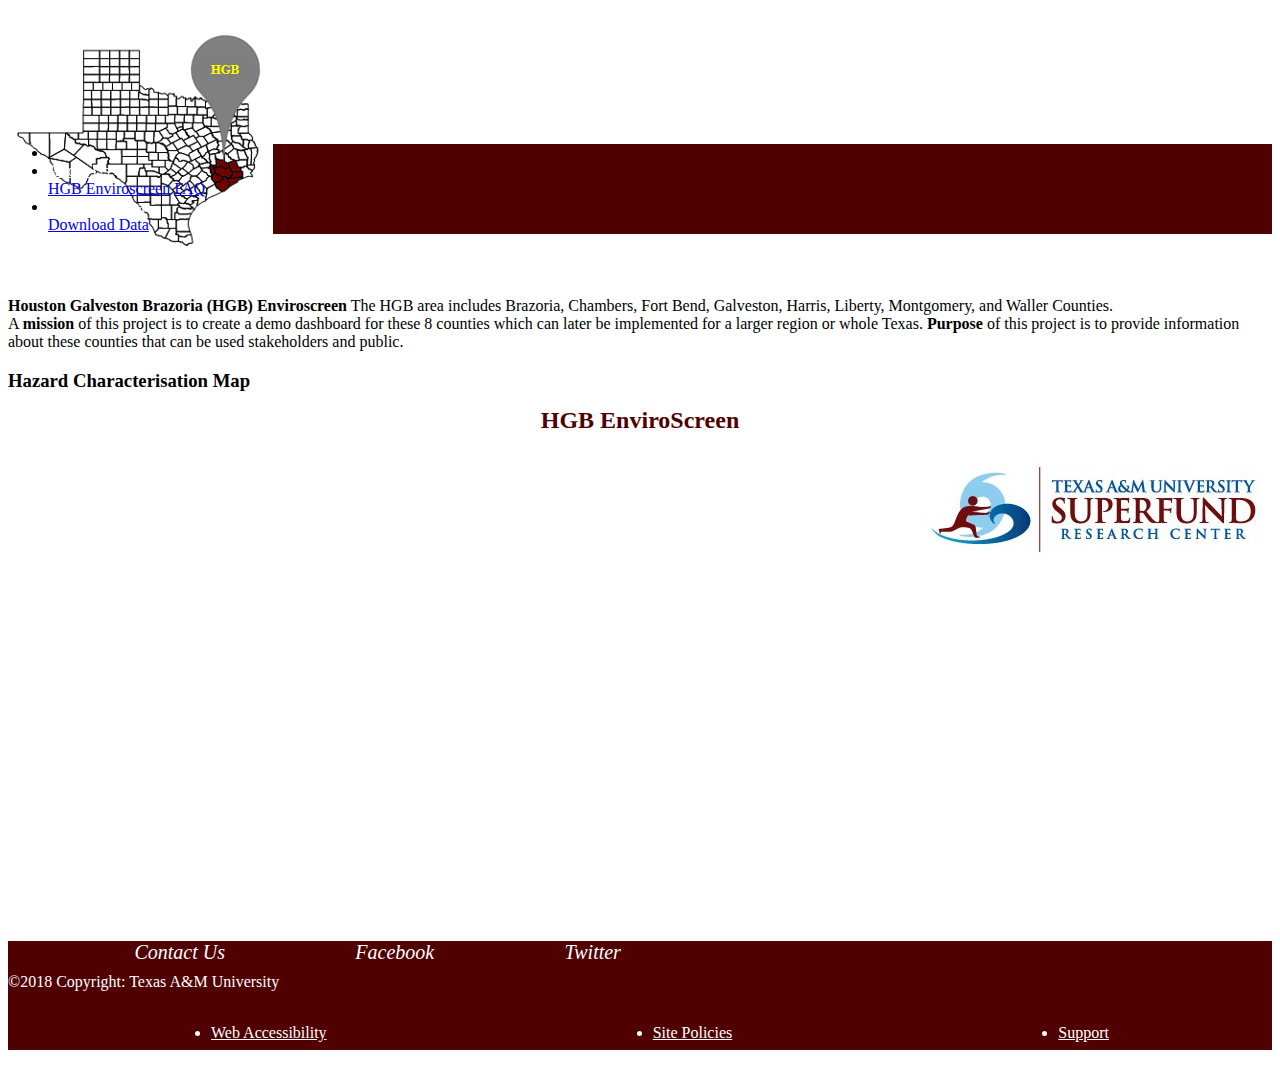
<file: WebContent/index.html>
﻿<!DOCTYPE html>
<html>
<head>
<meta charset="utf-8">
<meta name="viewport"
	content="width=device-width, initial-scale=1, shrink-to-fit=no">
<link rel="stylesheet"
	href="https://stackpath.bootstrapcdn.com/bootstrap/4.1.3/css/bootstrap.min.css"
	integrity="sha384-MCw98/SFnGE8fJT3GXwEOngsV7Zt27NXFoaoApmYm81iuXoPkFOJwJ8ERdknLPMO"
	crossorigin="anonymous">
<link rel="stylesheet"
	href="https://use.fontawesome.com/releases/v5.5.0/css/all.css"
	integrity="sha384-B4dIYHKNBt8Bc12p+WXckhzcICo0wtJAoU8YZTY5qE0Id1GSseTk6S+L3BlXeVIU"
	crossorigin="anonymous">

<link rel="stylesheet" href="styles/header.css">


<title>Home</title>


<style>
</style>
</head>
<body>


	<div class="container">
		<div class="row" style="height: 120px;">
			<div class="col-md-4" align="left">
				<img src="images/Test_Logo_HGB.png" height="50%">


			</div>
			<div class="col-md-4" align="center">

				<h2 style="color: #500000; padding-top: 10%; font-weight: bold;">HGB
					EnviroScreen</h2>

			</div>
			<div class="col-md-4" align="right">
			<a href="https://superfund.tamu.edu/">
				<img src="images/logo.jpg"></a>
				
			</div>
		</div>
		<nav class="navbar navbar-expand-lg navbar-light bg-light">
			

			<div class="collapse navbar-collapse" id="navbarSupportedContent">
				<ul class="navbar-nav mr-auto">

					<li class="nav-item dropdown"><a
						class="nav-link" href="Redirect?path=home" id="navbarDropdown"
						role="button"> <i class='fas fa-home'></i></a>
				   </li>
						
					<li class="nav-item dropdown"><a
						class="nav-link dropdown-toggle" href="#" id="navbarDropdown"
						role="button" data-toggle="dropdown" aria-haspopup="true"
						aria-expanded="false"> About Us</a>
						<div class="dropdown-menu" aria-labelledby="navbarDropdown">
							<a class="dropdown-item" href="Redirect?path=about">HGB Enviroscreen</a> <a
								class="dropdown-item" href="contact">FAQ</a>
							<!-- <div class="dropdown-divider"></div>
						<a class="dropdown-item" href="#">Something else here</a> -->
						</div></li>


					

					<li class="nav-item dropdown"><a
						class="nav-link dropdown-toggle" href="#" id="navbarDropdown"
						role="button" data-toggle="dropdown" aria-haspopup="true"
						aria-expanded="false"> Maps and Data </a>
						<div class="dropdown-menu" aria-labelledby="navbarDropdown">
							<a class="dropdown-item" href="Redirect?path=downloadData">Download Data</a> 

						</div></li>

					

				</ul>


			</div>
		</nav>

		<div class="row">
			<div class="col-sm-10">
			<section style="margin-top: 5%;">

				
				<strong>Houston Galveston Brazoria (HGB) Enviroscreen</strong> 
                The HGB area includes Brazoria, Chambers, Fort Bend, Galveston, Harris,
                Liberty, Montgomery, and Waller Counties. <br>
                A <strong>mission</strong> of this project is to create a demo dashboard for these
                8 counties which can later be implemented for a larger region or whole Texas. 
                <strong>Purpose</strong> of this project is to provide information about these
                counties that can be used stakeholders and public. 
				
				</section>

				<h3>Hazard Characterisation Map</h3>
				<iframe width="800" height="400" frameborder="0" scrolling="no"
					marginheight="0" marginwidth="0" title="SVI trial map"
					
					src="https://tamu.maps.arcgis.com/apps/MapSeries/index.html?appid=818a1463df3f4549ac731a4c5be8a190">
				</iframe>
			</div>
			<div class="col-sm-2">
			
			<section style="background-color:#500000;height: 40%; width: 100%; margin-top: 10%;">
			<i class='fas fa-mail-bulk' style="font-size:20px;color:white;padding-top: 5%;padding-left:10%;"> Contact Us</i>
	
				<i class='fab fa-facebook' style="font-size:20px;color:white;padding-top: 5%;padding-left:10%;"> Facebook</i>
				<i class='fab fa-twitter' style="font-size:20px;color:white;padding-top: 5%;padding-left:10%;">  Twitter</i>
	
			</section>
			
				
				
				

				<!-- <a href="https://superfund.tamu.edu/" target="_blank"><img
					style="max-width: 100%; height: auto;"
					src="images/superfund.JPG"></a> -->

				<!-- <div class="social-links">
					<a rel="nofollow" class="social-icon icon-twitter"
						title="Follow me on Twitter" aria-label="Follow us on Twitter"
						href="https://twitter.com/tamusuperfund" target="_blank"><i
						class="fab fa-twitter"></i> </a> <a rel="nofollow"
						class="social-icon icon-facebook" title="Follow me on Facebook"
						aria-label="Follow us on Facebook"
						href="https://facebook.com/tamusuperfund/" target="_blank"> <i
						class="fab fa-facebook-f"></i></a> <a rel="nofollow"
						class="social-icon icon-instagram" title="Follow me on Instagram"
						aria-label="Follow us on Facebook"
						href="https://instagram.com/tamusuperfund/" target="_blank"> <i
						class="fab fa-instagram"></i></a>
				</div> -->

			</div>
		</div>

		<footer class="footer">
			<div class="footer-container">
				<div class="row">

					<div class="col-md-6">©2018 Copyright: Texas A&M University</div>
					<div class="col-md-6">
						<ul class="inline-list">
							<li><a href="https://itaccessibility.tamu.edu/"
								target="_blank">Web Accessibility</a></li>
							<li><a href="http://www.tamu.edu/statements/index.html"
								target="_blank">Site Policies</a></li>
							<li><a href="mailto:websupport@cvm.tamu.edu">Support</a></li>
						</ul>
					</div>
					<!-- <div class="col-md-3">
						<div class="NIH-logo">
							<a
								href="https://www.niehs.nih.gov/research/supported/centers/srp/"
								target="_blank" title="NIEHS"><img
								src="https://superfund.tamu.edu/wp-content/themes/Superfund-Theme/images/NIH_Logo_Color.png"
								class=""></a>
						</div>
					</div> -->
				</div>
			</div>
		</footer>
	</div>
	<script src="https://code.jquery.com/jquery-3.3.1.slim.min.js"
		integrity="sha384-q8i/X+965DzO0rT7abK41JStQIAqVgRVzpbzo5smXKp4YfRvH+8abtTE1Pi6jizo"
		crossorigin="anonymous"></script>
	<script
		src="https://cdnjs.cloudflare.com/ajax/libs/popper.js/1.14.3/umd/popper.min.js"
		integrity="sha384-ZMP7rVo3mIykV+2+9J3UJ46jBk0WLaUAdn689aCwoqbBJiSnjAK/l8WvCWPIPm49"
		crossorigin="anonymous"></script>
	<script
		src="https://stackpath.bootstrapcdn.com/bootstrap/4.1.3/js/bootstrap.min.js"
		integrity="sha384-ChfqqxuZUCnJSK3+MXmPNIyE6ZbWh2IMqE241rYiqJxyMiZ6OW/JmZQ5stwEULTy"
		crossorigin="anonymous"></script>
</body>
</html>
</file>
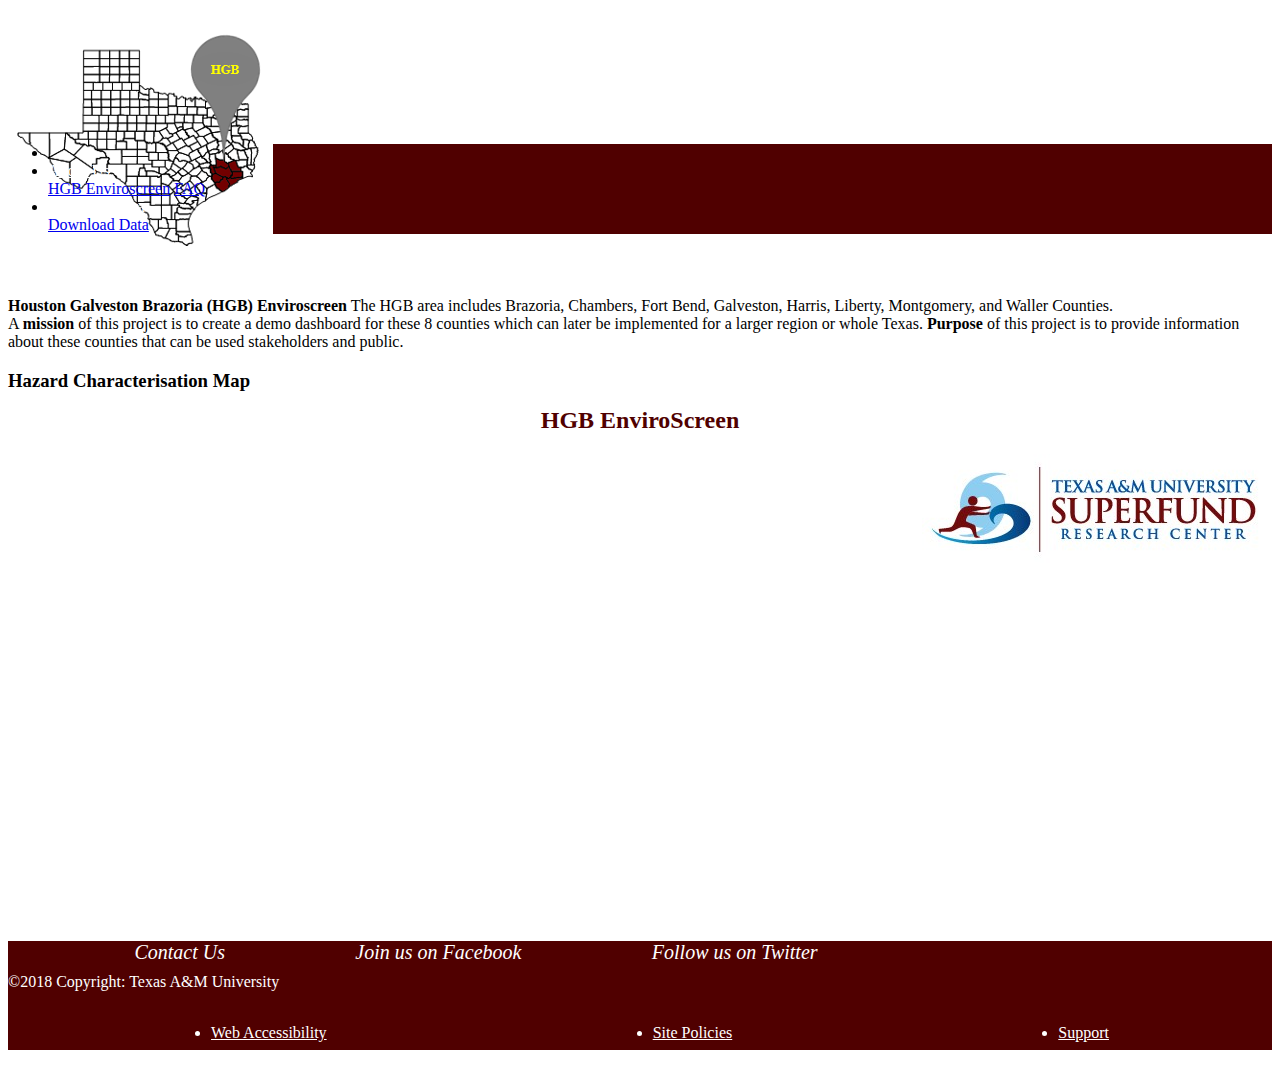
<file: target/TamuEnviroApp-0.0.1-SNAPSHOT/index.html>
<!DOCTYPE html>
<html>
<head>
<meta charset="utf-8">
<meta name="viewport"
	content="width=device-width, initial-scale=1, shrink-to-fit=no">
<link rel="stylesheet"
	href="https://stackpath.bootstrapcdn.com/bootstrap/4.1.3/css/bootstrap.min.css"
	integrity="sha384-MCw98/SFnGE8fJT3GXwEOngsV7Zt27NXFoaoApmYm81iuXoPkFOJwJ8ERdknLPMO"
	crossorigin="anonymous">
<link rel="stylesheet"
	href="https://use.fontawesome.com/releases/v5.5.0/css/all.css"
	integrity="sha384-B4dIYHKNBt8Bc12p+WXckhzcICo0wtJAoU8YZTY5qE0Id1GSseTk6S+L3BlXeVIU"
	crossorigin="anonymous">

<link rel="stylesheet" href="styles/header.css">


<title>Home</title>


<style>
</style>
</head>
<body>


	<div class="container">
		<div class="row" style="height: 120px;">
			<div class="col-md-4" align="left">
				<img src="images/Test_Logo_HGB.png" height="50%">


			</div>
			<div class="col-md-4" align="center">

				<h2 style="color: #500000; padding-top: 10%; font-weight: bold;">HGB
					EnviroScreen</h2>

			</div>
			<div class="col-md-4" align="right">
			<a href="https://superfund.tamu.edu/">
				<img src="images/logo.jpg"></a>
				<!-- <form action="#">
				<input type="text" placeholder="Search.." name="search">
				<button type="submit">
					<i class="fas fa-search"></i>
				</button>
			</form> -->
			</div>
		</div>
		<nav class="navbar navbar-expand-lg navbar-light bg-light">
			

			<div class="collapse navbar-collapse" id="navbarSupportedContent">
				<ul class="navbar-nav mr-auto">

					<li class="nav-item dropdown"><a
						class="nav-link" href="Redirect?path=home" id="navbarDropdown"
						role="button"> <i class='fas fa-home'></i></a>
				   </li>
						
					<li class="nav-item dropdown"><a
						class="nav-link dropdown-toggle" href="#" id="navbarDropdown"
						role="button" data-toggle="dropdown" aria-haspopup="true"
						aria-expanded="false"> About Us</a>
						<div class="dropdown-menu" aria-labelledby="navbarDropdown">
							<a class="dropdown-item" href="Redirect?path=about">HGB Enviroscreen</a> <a
								class="dropdown-item" href="contact">FAQ</a>
							<!-- <div class="dropdown-divider"></div>
						<a class="dropdown-item" href="#">Something else here</a> -->
						</div></li>


					

					<li class="nav-item dropdown"><a
						class="nav-link dropdown-toggle" href="#" id="navbarDropdown"
						role="button" data-toggle="dropdown" aria-haspopup="true"
						aria-expanded="false"> Maps and Data </a>
						<div class="dropdown-menu" aria-labelledby="navbarDropdown">
							<a class="dropdown-item" href="Redirect?path=downloadData">Download Data</a> 

						</div></li>

					

				</ul>


			</div>
		</nav>

		<div class="row">
			<div class="col-sm-8">
			<section style="margin-top: 5%;">

				
				<strong>Houston Galveston Brazoria (HGB) Enviroscreen</strong> 
                The HGB area includes Brazoria, Chambers, Fort Bend, Galveston, Harris,
                Liberty, Montgomery, and Waller Counties. <br>
                A <strong>mission</strong> of this project is to create a demo dashboard for these
                8 counties which can later be implemented for a larger region or whole Texas. 
                <strong>Purpose</strong> of this project is to provide information about these
                counties that can be used stakeholders and public. 
				
				</section>

				<h3>Hazard Characterisation Map</h3>
				<iframe width="500" height="400" frameborder="0" scrolling="no"
					marginheight="0" marginwidth="0" title="SVI trial map"
					
					src="http://152.1.109.158/gis_TX_20190328/">
				</iframe>
			</div>
			<div class="col-sm-4">
			
			<section style="background-color:#500000;height: 40%; width: 100%; margin-top: 10%;">
			<i class='fas fa-mail-bulk' style="font-size:20px;color:white;padding-top: 5%;padding-left:10%;"> Contact Us</i>
	
				<i class='fab fa-facebook' style="font-size:20px;color:white;padding-top: 5%;padding-left:10%;"> Join us on Facebook</i>
				<i class='fab fa-twitter' style="font-size:20px;color:white;padding-top: 5%;padding-left:10%;"> Follow us on Twitter</i>
	
			</section>
			
				
				
				

				<!-- <a href="https://superfund.tamu.edu/" target="_blank"><img
					style="max-width: 100%; height: auto;"
					src="images/superfund.JPG"></a> -->

				<!-- <div class="social-links">
					<a rel="nofollow" class="social-icon icon-twitter"
						title="Follow me on Twitter" aria-label="Follow us on Twitter"
						href="https://twitter.com/tamusuperfund" target="_blank"><i
						class="fab fa-twitter"></i> </a> <a rel="nofollow"
						class="social-icon icon-facebook" title="Follow me on Facebook"
						aria-label="Follow us on Facebook"
						href="https://facebook.com/tamusuperfund/" target="_blank"> <i
						class="fab fa-facebook-f"></i></a> <a rel="nofollow"
						class="social-icon icon-instagram" title="Follow me on Instagram"
						aria-label="Follow us on Facebook"
						href="https://instagram.com/tamusuperfund/" target="_blank"> <i
						class="fab fa-instagram"></i></a>
				</div> -->

			</div>
		</div>

		<footer class="footer">
			<div class="footer-container">
				<div class="row">

					<div class="col-md-6">©2018 Copyright: Texas A&M University</div>
					<div class="col-md-6">
						<ul class="inline-list">
							<li><a href="https://itaccessibility.tamu.edu/"
								target="_blank">Web Accessibility</a></li>
							<li><a href="http://www.tamu.edu/statements/index.html"
								target="_blank">Site Policies</a></li>
							<li><a href="mailto:websupport@cvm.tamu.edu">Support</a></li>
						</ul>
					</div>
					<!-- <div class="col-md-3">
						<div class="NIH-logo">
							<a
								href="https://www.niehs.nih.gov/research/supported/centers/srp/"
								target="_blank" title="NIEHS"><img
								src="https://superfund.tamu.edu/wp-content/themes/Superfund-Theme/images/NIH_Logo_Color.png"
								class=""></a>
						</div>
					</div> -->
				</div>
			</div>
		</footer>
	</div>
	<script src="https://code.jquery.com/jquery-3.3.1.slim.min.js"
		integrity="sha384-q8i/X+965DzO0rT7abK41JStQIAqVgRVzpbzo5smXKp4YfRvH+8abtTE1Pi6jizo"
		crossorigin="anonymous"></script>
	<script
		src="https://cdnjs.cloudflare.com/ajax/libs/popper.js/1.14.3/umd/popper.min.js"
		integrity="sha384-ZMP7rVo3mIykV+2+9J3UJ46jBk0WLaUAdn689aCwoqbBJiSnjAK/l8WvCWPIPm49"
		crossorigin="anonymous"></script>
	<script
		src="https://stackpath.bootstrapcdn.com/bootstrap/4.1.3/js/bootstrap.min.js"
		integrity="sha384-ChfqqxuZUCnJSK3+MXmPNIyE6ZbWh2IMqE241rYiqJxyMiZ6OW/JmZQ5stwEULTy"
		crossorigin="anonymous"></script>
</body>
</html>
</file>
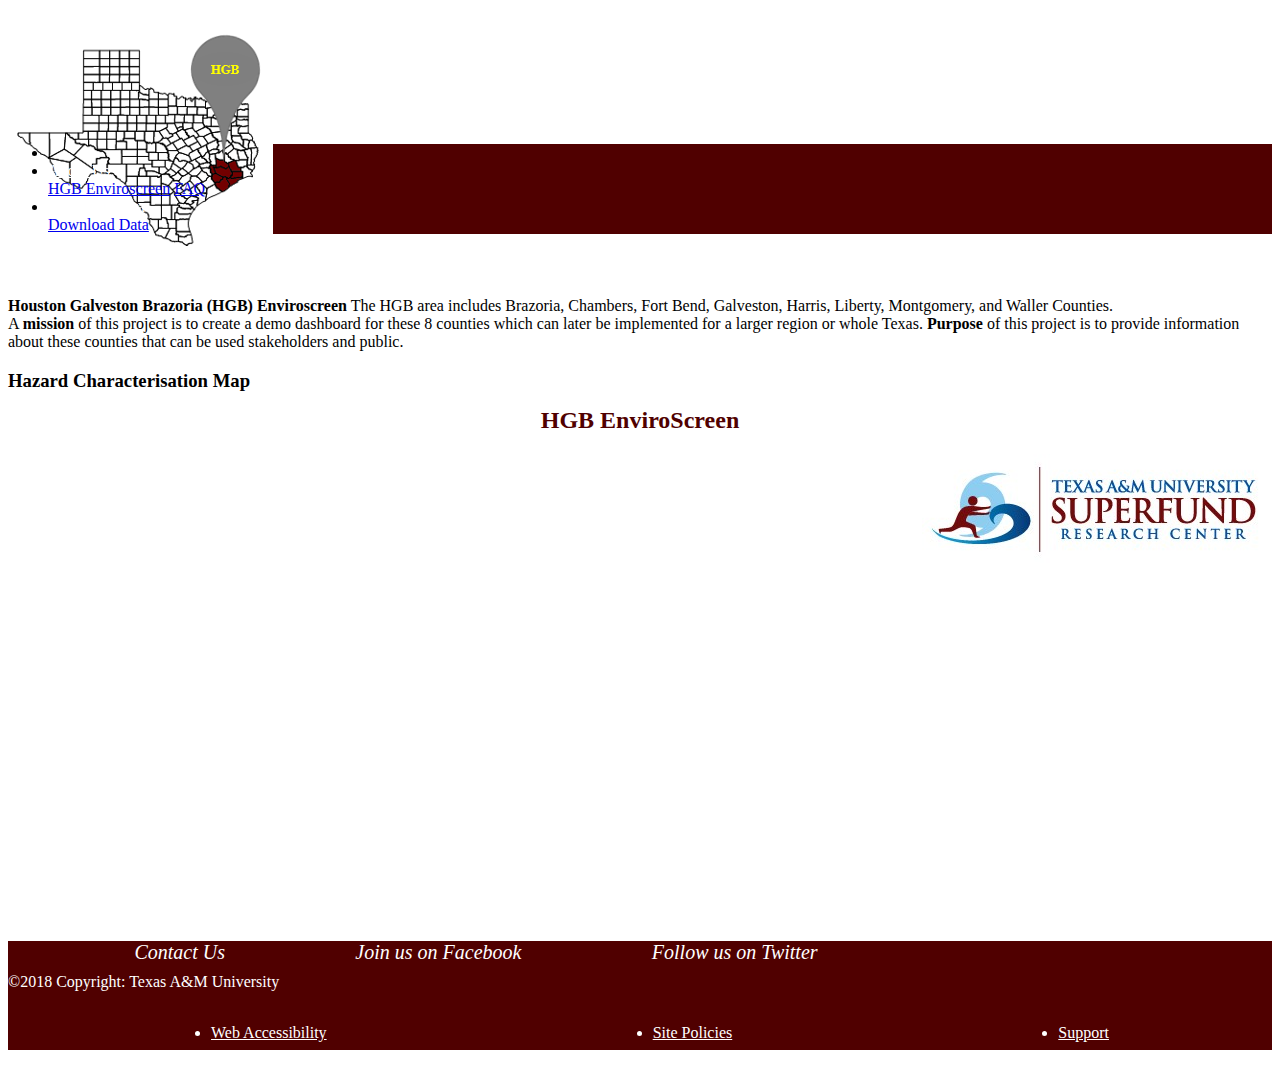
<file: target/TamuEnviroApp-0.0.1-SNAPSHOT/WEB-INF/index.html>
<!DOCTYPE html>
<html>
<head>
<meta charset="utf-8">
<meta name="viewport"
	content="width=device-width, initial-scale=1, shrink-to-fit=no">
<link rel="stylesheet"
	href="https://stackpath.bootstrapcdn.com/bootstrap/4.1.3/css/bootstrap.min.css"
	integrity="sha384-MCw98/SFnGE8fJT3GXwEOngsV7Zt27NXFoaoApmYm81iuXoPkFOJwJ8ERdknLPMO"
	crossorigin="anonymous">
<link rel="stylesheet"
	href="https://use.fontawesome.com/releases/v5.5.0/css/all.css"
	integrity="sha384-B4dIYHKNBt8Bc12p+WXckhzcICo0wtJAoU8YZTY5qE0Id1GSseTk6S+L3BlXeVIU"
	crossorigin="anonymous">

<link rel="stylesheet" href="../styles/header.css">


<title>Home</title>


<style>
</style>
</head>
<body>


	<div class="container">
		<div class="row" style="height: 120px;">
			<div class="col-md-4" align="left">
				<img src="../images/Test_Logo_HGB.png" height="50%">


			</div>
			<div class="col-md-4" align="center">

				<h2 style="color: #500000; padding-top: 10%; font-weight: bold;">HGB
					EnviroScreen</h2>

			</div>
			<div class="col-md-4" align="right">
				<img src="../images/logo.jpg">
				<!-- <form action="#">
				<input type="text" placeholder="Search.." name="search">
				<button type="submit">
					<i class="fas fa-search"></i>
				</button>
			</form> -->
			</div>
		</div>
		<nav class="navbar navbar-expand-lg navbar-light bg-light">
			

			<div class="collapse navbar-collapse" id="navbarSupportedContent">
				<ul class="navbar-nav mr-auto">

					<li class="nav-item dropdown"><a
						class="nav-link" href="index.html" id="navbarDropdown"
						role="button"> <i class='fas fa-home'></i></a>
				   </li>
						
					<li class="nav-item dropdown"><a
						class="nav-link dropdown-toggle" href="#" id="navbarDropdown"
						role="button" data-toggle="dropdown" aria-haspopup="true"
						aria-expanded="false"> About Us</a>
						<div class="dropdown-menu" aria-labelledby="navbarDropdown">
							<a class="dropdown-item" href="about.html">HGB Enviroscreen</a> <a
								class="dropdown-item" href="contact">FAQ</a>
							<!-- <div class="dropdown-divider"></div>
						<a class="dropdown-item" href="#">Something else here</a> -->
						</div></li>


					

					<li class="nav-item dropdown"><a
						class="nav-link dropdown-toggle" href="#" id="navbarDropdown"
						role="button" data-toggle="dropdown" aria-haspopup="true"
						aria-expanded="false"> Maps and Data </a>
						<div class="dropdown-menu" aria-labelledby="navbarDropdown">
							<a class="dropdown-item" href="downloadData.html">Download Data</a> 

						</div></li>

					

				</ul>


			</div>
		</nav>

		<div class="row">
			<div class="col-sm-8">
			<section style="margin-top: 5%;">

				
				<strong>Houston Galveston Brazoria (HGB) Enviroscreen</strong> 
                The HGB area includes Brazoria, Chambers, Fort Bend, Galveston, Harris,
                Liberty, Montgomery, and Waller Counties. <br>
                A <strong>mission</strong> of this project is to create a demo dashboard for these
                8 counties which can later be implemented for a larger region or whole Texas. 
                <strong>Purpose</strong> of this project is to provide information about these
                counties that can be used stakeholders and public. 
				
				</section>

				<h3>Hazard Characterisation Map</h3>
				<iframe width="500" height="400" frameborder="0" scrolling="no"
					marginheight="0" marginwidth="0" title="SVI trial map"
					src="https://tamu.maps.arcgis.com/apps/MapSeries/index.html?appid=e7d2183d9a3249d696a81ee543448187">
				</iframe>
			</div>
			<div class="col-sm-4">
			
			<section style="background-color:#500000;height: 40%; width: 100%; margin-top: 10%;">
			<i class='fas fa-mail-bulk' style="font-size:20px;color:white;padding-top: 5%;padding-left:10%;"> Contact Us</i>
	
				<i class='fab fa-facebook' style="font-size:20px;color:white;padding-top: 5%;padding-left:10%;"> Join us on Facebook</i>
				<i class='fab fa-twitter' style="font-size:20px;color:white;padding-top: 5%;padding-left:10%;"> Follow us on Twitter</i>
	
			</section>
			
				
				
				

				<!-- <a href="https://superfund.tamu.edu/" target="_blank"><img
					style="max-width: 100%; height: auto;"
					src="../images/superfund.JPG"></a> -->

				<!-- <div class="social-links">
					<a rel="nofollow" class="social-icon icon-twitter"
						title="Follow me on Twitter" aria-label="Follow us on Twitter"
						href="https://twitter.com/tamusuperfund" target="_blank"><i
						class="fab fa-twitter"></i> </a> <a rel="nofollow"
						class="social-icon icon-facebook" title="Follow me on Facebook"
						aria-label="Follow us on Facebook"
						href="https://facebook.com/tamusuperfund/" target="_blank"> <i
						class="fab fa-facebook-f"></i></a> <a rel="nofollow"
						class="social-icon icon-instagram" title="Follow me on Instagram"
						aria-label="Follow us on Facebook"
						href="https://instagram.com/tamusuperfund/" target="_blank"> <i
						class="fab fa-instagram"></i></a>
				</div> -->

			</div>
		</div>

		<footer class="footer">
			<div class="footer-container">
				<div class="row">

					<div class="col-md-6">©2018 Copyright: Texas A&M University</div>
					<div class="col-md-6">
						<ul class="inline-list">
							<li><a href="https://itaccessibility.tamu.edu/"
								target="_blank">Web Accessibility</a></li>
							<li><a href="http://www.tamu.edu/statements/index.html"
								target="_blank">Site Policies</a></li>
							<li><a href="mailto:websupport@cvm.tamu.edu">Support</a></li>
						</ul>
					</div>
					<!-- <div class="col-md-3">
						<div class="NIH-logo">
							<a
								href="https://www.niehs.nih.gov/research/supported/centers/srp/"
								target="_blank" title="NIEHS"><img
								src="https://superfund.tamu.edu/wp-content/themes/Superfund-Theme/images/NIH_Logo_Color.png"
								class=""></a>
						</div>
					</div> -->
				</div>
			</div>
		</footer>
	</div>
	<script src="https://code.jquery.com/jquery-3.3.1.slim.min.js"
		integrity="sha384-q8i/X+965DzO0rT7abK41JStQIAqVgRVzpbzo5smXKp4YfRvH+8abtTE1Pi6jizo"
		crossorigin="anonymous"></script>
	<script
		src="https://cdnjs.cloudflare.com/ajax/libs/popper.js/1.14.3/umd/popper.min.js"
		integrity="sha384-ZMP7rVo3mIykV+2+9J3UJ46jBk0WLaUAdn689aCwoqbBJiSnjAK/l8WvCWPIPm49"
		crossorigin="anonymous"></script>
	<script
		src="https://stackpath.bootstrapcdn.com/bootstrap/4.1.3/js/bootstrap.min.js"
		integrity="sha384-ChfqqxuZUCnJSK3+MXmPNIyE6ZbWh2IMqE241rYiqJxyMiZ6OW/JmZQ5stwEULTy"
		crossorigin="anonymous"></script>
</body>
</html>
</file>
<file: WebContent/styles/header.css>
@charset "ISO-8859-1";

.bg-light {
	background-color: #500000 !important;
}

.navbar-light .navbar-brand {
	color: white;
}

.navbar-light .navbar-brand:focus, .navbar-light .navbar-brand:hover {
	color: white;
}

.navbar-light .navbar-nav .nav-link {
	color: white;
}

.navbar-light .navbar-nav .nav-link:focus, .navbar-light .navbar-nav .nav-link:hover 
{
   color: white;
}

.footer 
{
	background-color: #500000 !important;
	color: #ffffff;
	line-height: 2.1875rem;
}

.inline-list
{
	display: flex;
	flex-wrap: wrap;
	justify-content: space-around;
}

.inline-list a
{
	color: #ffffff;
	line-height: 2.1875rem
}
</file>
<file: target/TamuEnviroApp-0.0.1-SNAPSHOT/styles/header.css>
@charset "ISO-8859-1";

.bg-light {
	background-color: #500000 !important;
}

.navbar-light .navbar-brand {
	color: white;
}

.navbar-light .navbar-brand:focus, .navbar-light .navbar-brand:hover {
	color: white;
}

.navbar-light .navbar-nav .nav-link {
	color: white;
}

.navbar-light .navbar-nav .nav-link:focus, .navbar-light .navbar-nav .nav-link:hover 
{
   color: white;
}

.footer 
{
	background-color: #500000 !important;
	color: #ffffff;
	line-height: 2.1875rem;
}

.inline-list
{
	display: flex;
	flex-wrap: wrap;
	justify-content: space-around;
}

.inline-list a
{
	color: #ffffff;
	line-height: 2.1875rem
}
</file>
